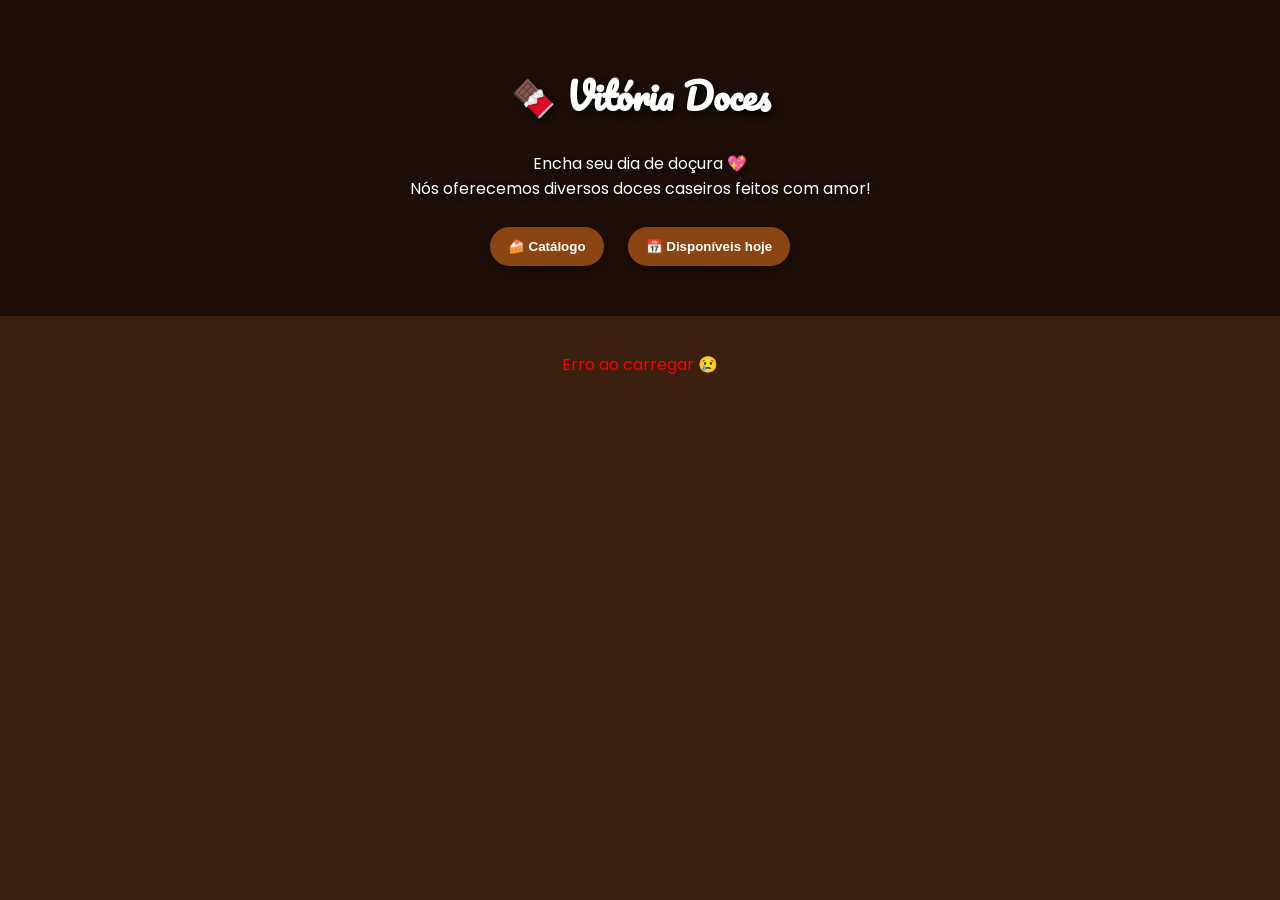
<file: index.html>
<!DOCTYPE html>
<html lang="en">

  <head>
    <meta charset="UTF-8">
    <title>Untitled</title>
    <link rel="stylesheet" href="./style.css">

  </head>
    
  <body>
  <link href="https://fonts.googleapis.com/css2?family=Pacifico&family=Poppins&display=swap" rel="stylesheet">

<div class="topo">
  <h1>🍫 Vitória Doces</h1>

  <p class="frase">
    Encha seu dia de doçura 💖 <br>
    Nós oferecemos diversos doces caseiros feitos com amor!
  </p>

  <div class="botoes">
    <button onclick="mostrar('todos')">🍰 Catálogo</button>
    <button onclick="mostrar('disponiveis')">📅 Disponíveis hoje</button>
  </div>
</div>

<div id="lista"></div>

<script src="script.js" defer></script>
    <script  src="./script.js"></script>

  </body>
  
</html>
</file>
<file: style.css>
body {
  margin: 0;
  font-family: 'Poppins', sans-serif;
  background: #3b1f0f;
  color: #fff;
}

/* TOPO COM IMAGEM */
.topo {
  text-align: center;
  padding: 40px 20px;

  background: url("https://i.imgur.com/20U74MO.png") no-repeat center;
  background-size: cover;

  position: relative;
  color: white;
}

/* ESCURECER IMAGEM SEM BLOQUEAR CLIQUE */
.topo::after {
  content: "";
  position: absolute;
  inset: 0;
  background: rgba(0,0,0,0.5);
  pointer-events: none; /* ESSENCIAL */
}

/* TEXTO NA FRENTE */
.topo * {
  position: relative;
  z-index: 2;
}

/* TÍTULO */
.topo h1 {
  font-family: 'Pacifico', cursive;
  font-size: 36px;
  color: #fff;
  text-shadow: 3px 3px 8px rgba(0,0,0,0.8);
}

/* FRASE */
.frase {
  font-size: 16px;
  color: #fff;
  text-shadow: 2px 2px 6px rgba(0,0,0,0.7);
}

/* BOTÕES TOPO */
.botoes button {
  background: #8b4513;
  color: white;
  border: none;
  padding: 12px 18px;
  margin: 10px;
  border-radius: 25px;
  cursor: pointer;
  font-weight: bold;
  box-shadow: 0 4px 10px rgba(0,0,0,0.4);
}

.botoes button:hover {
  background: #a0522d;
}

/* LISTA */
#lista {
  display: grid;
  grid-template-columns: repeat(auto-fit, minmax(200px,1fr));
  gap: 20px;
  padding: 20px;
}

/* CARD PRODUTO */
.produto {
  background: #fff;
  color: #000;
  border-radius: 15px;
  padding: 10px;
  text-align: center;
  position: relative;
  z-index: 1;
  transition: 0.3s;
}

.produto:hover {
  transform: scale(1.03);
}

/* IMAGEM */
.produto img {
  width: 100%;
  border-radius: 10px;
}

/* TÍTULO PRODUTO */
.produto h3 {
  margin: 10px 0 5px;
}

/* PREÇO */
.produto p {
  font-weight: bold;
  margin: 5px 0;
}

/* BOTÕES PRODUTO */
.produto button {
  background: #25D366;
  color: white;
  border: none;
  padding: 10px;
  border-radius: 10px;
  width: 100%;
  cursor: pointer;
  margin-top: 5px;
}

.produto button:hover {
  background: #1ebe5d;
}

/* DESTAQUE DO PRODUTO (LINK DO WHATSAPP) */
.destaque {
  border: 3px solid #ffb347;
  box-shadow: 0 0 15px rgba(255, 179, 71, 0.8);
  transform: scale(1.05);
}

/* POPUP FUNDO */
.popup-fundo {
  position: fixed;
  top: 0;
  left: 0;
  width: 100%;
  height: 100%;
  background: rgba(0,0,0,0.6);
  display: flex;
  justify-content: center;
  align-items: center;
  z-index: 999;
}

/* POPUP CAIXA */
.popup-box {
  background: white;
  color: black;
  padding: 20px;
  border-radius: 15px;
  text-align: center;
  max-width: 300px;
}

/* BOTÕES POPUP */
.popup-box button {
  display: block;
  width: 100%;
  margin: 10px 0;
  padding: 10px;
  border: none;
  border-radius: 10px;
  cursor: pointer;
  background: #8b4513;
  color: white;
}

.popup-box button:hover {
  background: #a0522d;
}
</file>
